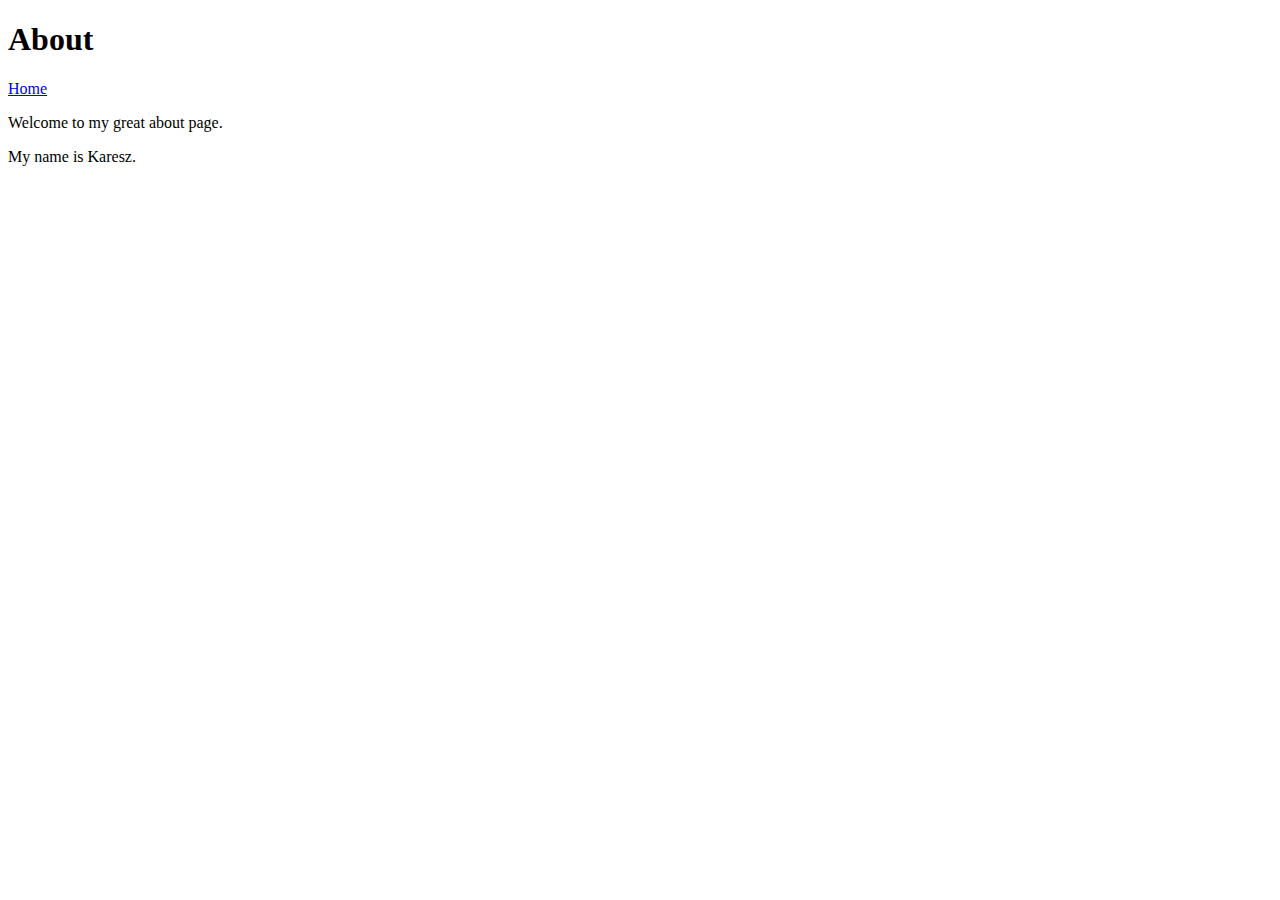
<file: about.html>
<!DOCTYPE html>
<html lang="en">
<head>
    <meta charset="UTF-8">
    <meta http-equiv="X-UA-Compatible" content="IE=edge">
    <meta name="viewport" content="width=device-width, initial-scale=1.0">
    <title>About</title>
</head>
<body>
    <h1>About</h1>
    <a href="/">Home</a>
    <p>Welcome to my great about page.</p>
    <p>My name is Karesz. </p>
</body>
</html>
</file>
